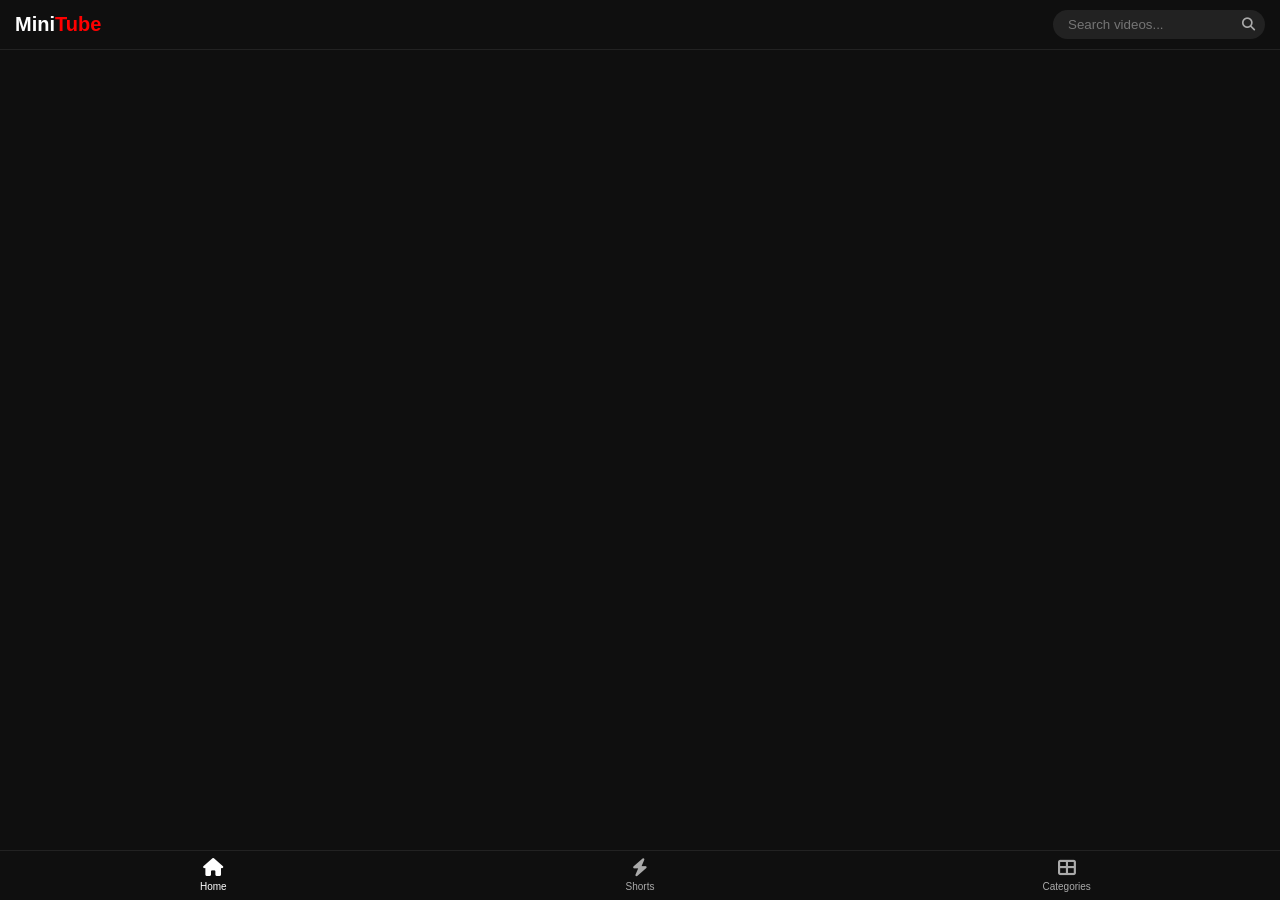
<file: static/index.html>
<!DOCTYPE html>
<html lang="en">
<head>
    <meta charset="UTF-8">
    <meta name="viewport" content="width=device-width, initial-scale=1.0, maximum-scale=1.0, user-scalable=no">
    <title>Minitube</title>
    <link rel="stylesheet" href="style.css">
    <link rel="stylesheet" href="https://cdnjs.cloudflare.com/ajax/libs/font-awesome/6.4.0/css/all.min.css">
</head>
<body>

    <header id="header">
        <div class="logo">Mini<span>Tube</span></div>
        <div class="search-box">
            <input type="text" id="searchInput" placeholder="Search videos...">
            <button onclick="searchVideos()"><i class="fas fa-search"></i></button>
        </div>
    </header>

    <main id="main-content">
        </main>

    <div id="shorts-fullscreen-container" class="hidden">
        <button class="close-shorts-btn" onclick="closeShorts()"><i class="fas fa-arrow-left"></i></button>
        <div id="shorts-wrapper"></div>
    </div>

    <div id="video-player-overlay" class="hidden">
        <div class="player-container" id="playerContainer">
            <video id="longVideoPlayer" playsinline></video>
            
            <div id="loadingSpinner" class="spinner hidden"><i class="fas fa-circle-notch fa-spin"></i></div>
            
            <div id="rewindIndicator" class="tap-indicator left"><i class="fas fa-backward"></i> 10s</div>
            <div id="forwardIndicator" class="tap-indicator right"><i class="fas fa-forward"></i> 10s</div>

            <div id="playerControls" class="player-controls">
                <button class="close-player-btn" onclick="closePlayer()"><i class="fas fa-times"></i></button>
                
                <div class="controls-bottom">
                    <div class="progress-container" id="progressContainer">
                        <div class="progress-bar-bg"></div>
                        <div class="progress-bar-buffer" id="bufferBar"></div>
                        <div class="progress-bar-fill" id="progressBar"></div>
                    </div>
                    
                    <div class="control-actions">
                        <div class="left-controls">
                            <button id="playPauseBtn"><i class="fas fa-pause"></i></button>
                            <span id="timeDisplay">0:00 / 0:00</span>
                        </div>
                        <div class="right-controls">
                            <button id="muteBtn"><i class="fas fa-volume-up"></i></button>
                            <button id="fullscreenBtn"><i class="fas fa-expand"></i></button>
                        </div>
                    </div>
                </div>
            </div>
        </div>
        <div class="player-video-details">
            <h2 id="playerVideoTitle">Video Title</h2>
            <p id="playerVideoViews">0 views</p>
        </div>
    </div>

    <nav class="bottom-nav">
        <div class="nav-item active" onclick="loadHome()"><i class="fas fa-home"></i><span>Home</span></div>
        <div class="nav-item" onclick="loadShortsTab()"><i class="fas fa-bolt"></i><span>Shorts</span></div>
        <div class="nav-item" onclick="loadCategoriesTab()"><i class="fas fa-th-large"></i><span>Categories</span></div>
    </nav>

    <script src="script.js"></script>
</body>
</html>
</file>
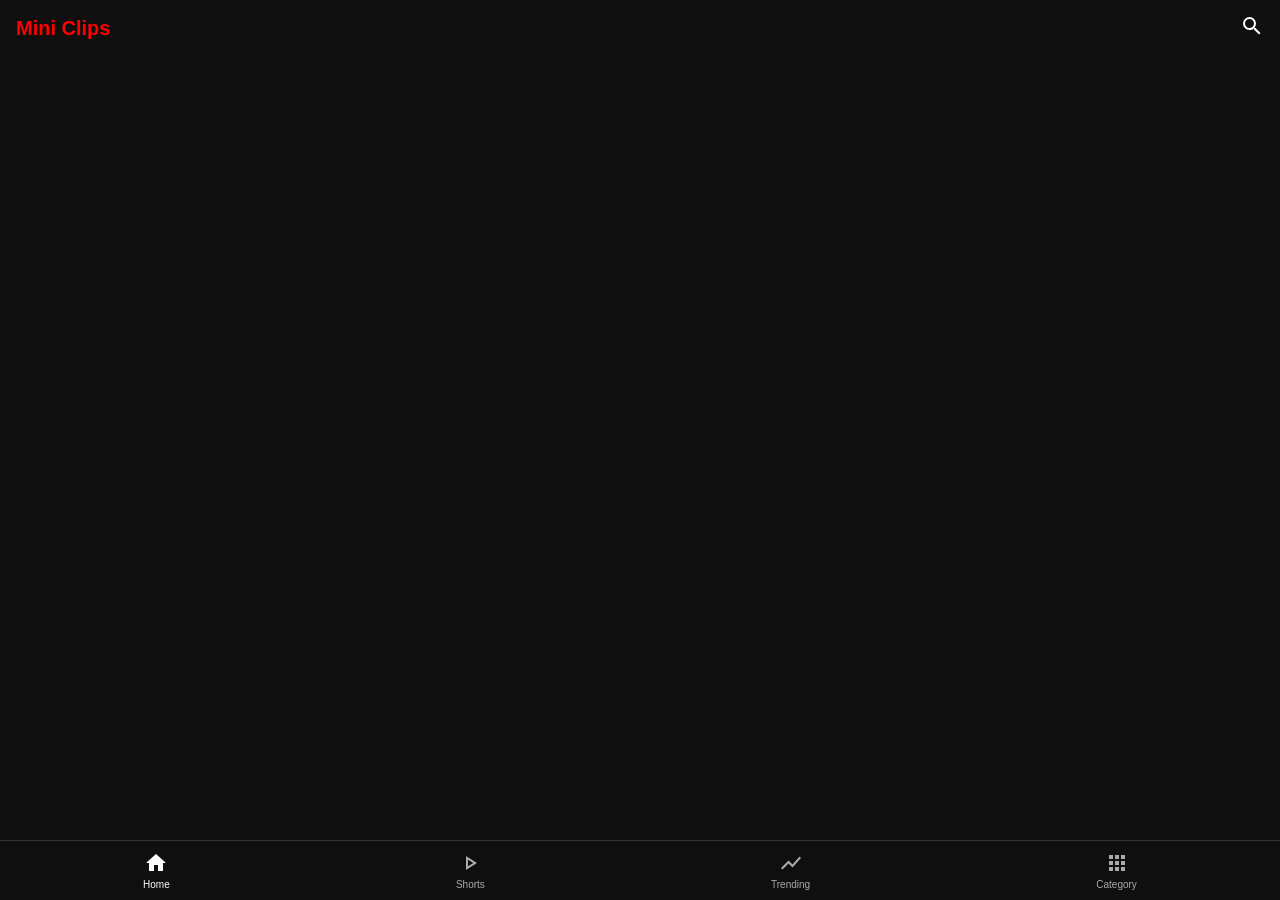
<file: Static/index.html>
<!DOCTYPE html>
<html lang="en">
<head>
    <meta charset="UTF-8">
    <meta name="viewport" content="width=device-width, initial-scale=1.0, maximum-scale=1.0, user-scalable=no">
    <title>Mini Clips</title>
    <link rel="stylesheet" href="style.css">
    <script src="https://telegram.org/js/telegram-web-app.js"></script>
</head>
<body>
    <div id="app">
        <!-- Top Bar -->
        <header class="top-bar">
            <div class="logo">Mini Clips</div>
            <div class="search-icon">
                <svg viewBox="0 0 24 24"><path d="M15.5 14h-.79l-.28-.27A6.471 6.471 0 0 0 16 9.5 6.5 6.5 0 1 0 9.5 16c1.61 0 3.09-.59 4.23-1.57l.27.28v.79l5 4.99L20.49 19l-4.99-5zm-6 0C7.01 14 5 11.99 5 9.5S7.01 5 9.5 5 14 7.01 14 9.5 11.99 14 9.5 14z"/></svg>
            </div>
        </header>

        <!-- Content Area -->
        <main id="content">
            <!-- Home Page -->
            <section id="home-page" class="page active">
                <div id="home-content">
                    <!-- Dynamic content: 2x2 Shorts -> 5 Long -> 2x2 Shorts -->
                </div>
            </section>

            <!-- Shorts Page -->
            <section id="shorts-page" class="page">
                <div class="shorts-container" id="shorts-container">
                    <!-- Vertical full-screen swiping player -->
                </div>
            </section>

            <!-- Category Page -->
            <section id="category-page" class="page">
                <div class="category-list" id="category-list"></div>
            </section>

            <!-- Admin Page -->
            <section id="admin-page" class="page">
                <h2>Admin Panel</h2>
                <div class="admin-tabs">
                    <button onclick="showAdminTab('upload')">Upload</button>
                    <button onclick="showAdminTab('categories')">Categories</button>
                    <button onclick="showAdminTab('videos')">Videos</button>
                </div>
                
                <div id="admin-upload" class="admin-tab-content">
                    <form id="upload-form">
                        <input type="text" id="video-title" placeholder="Title" required>
                        <select id="video-category" required></select>
                        <div class="radio-group">
                            <label><input type="radio" name="video-type" value="Short" checked> Short</label>
                            <label><input type="radio" name="video-type" value="Long"> Long</label>
                        </div>
                        <input type="file" id="video-file" accept="video/*" required>
                        <button type="submit" id="upload-btn">Upload Video</button>
                    </form>
                    <div id="upload-progress-container" style="display:none;">
                        <div id="upload-progress-bar"></div>
                        <span id="upload-status">0%</span>
                    </div>
                </div>

                <div id="admin-categories" class="admin-tab-content" style="display:none;">
                    <form id="category-form">
                        <input type="text" id="new-category-name" placeholder="Category Name" required>
                        <button type="submit">Create Category</button>
                    </form>
                </div>

                <div id="admin-videos" class="admin-tab-content" style="display:none;">
                    <ul id="admin-video-list"></ul>
                </div>
            </section>
        </main>

        <!-- Bottom Navigation -->
        <nav class="bottom-nav">
            <button class="nav-item active" data-page="home-page">
                <svg viewBox="0 0 24 24"><path d="M10 20v-6h4v6h5v-8h3L12 3 2 12h3v8z"/></svg>
                <span>Home</span>
            </button>
            <button class="nav-item" data-page="shorts-page">
                <svg viewBox="0 0 24 24"><path d="M10 8.64L15.27 12 10 15.36V8.64M8 5v14l11-7L8 5z"/></svg>
                <span>Shorts</span>
            </button>
            <button class="nav-item" data-page="trending">
                <svg viewBox="0 0 24 24"><path d="M13.5 13.48l-4-4L2 16.99l1.5 1.5 6-6.01 4 4L22 6.92l-1.41-1.41z"/></svg>
                <span>Trending</span>
            </button>
            <button class="nav-item" data-page="category-page">
                <svg viewBox="0 0 24 24"><path d="M4 8h4V4H4v4zm6 12h4v-4h-4v4zm-6 0h4v-4H4v4zm0-6h4v-4H4v4zm6 0h4v-4h-4v4zm6-10v4h4V4h-4zm-6 4h4V4h-4v4zm6 6h4v-4h-4v4zm0 6h4v-4h-4v4z"/></svg>
                <span>Category</span>
            </button>
            <button class="nav-item" data-page="admin-page" id="admin-nav-btn" style="display:none;">
                <svg viewBox="0 0 24 24"><path d="M12 2C6.48 2 2 6.48 2 12s4.48 10 10 10 10-4.48 10-10S17.52 2 12 2zm1 15h-2v-6h2v6zm0-8h-2V7h2v2z"/></svg>
                <span>Admin</span>
            </button>
        </nav>
    </div>

    <!-- Long Video Player Overlay -->
    <div id="video-overlay" class="overlay">
        <div class="player-container">
            <button class="close-btn">&times;</button>
            <video id="long-video-player" controls autoplay></video>
            <div class="video-info">
                <h3 id="player-title"></h3>
                <p id="player-views"></p>
            </div>
            <div class="suggestions">
                <h4>Suggestions</h4>
                <div id="suggestion-list"></div>
            </div>
        </div>
    </div>

    <script src="script.js"></script>
</body>
</html>
</file>
<file: static/style.css>
* { margin: 0; padding: 0; box-sizing: border-box; font-family: 'Segoe UI', Tahoma, Geneva, Verdana, sans-serif; }
body { background-color: #0f0f0f; color: #fff; overflow-x: hidden; }
.hidden { display: none !important; }

/* Header */
header { display: flex; justify-content: space-between; align-items: center; padding: 10px 15px; background: #0f0f0f; position: sticky; top: 0; z-index: 100; border-bottom: 1px solid #222; }
.logo { font-size: 20px; font-weight: bold; color: #fff; }
.logo span { color: #ff0000; }
.search-box { display: flex; background: #222; border-radius: 20px; overflow: hidden; padding: 2px 10px; }
.search-box input { background: transparent; border: none; color: #fff; outline: none; padding: 5px; }
.search-box button { background: transparent; border: none; color: #aaa; cursor: pointer; }

/* Main Content */
main { padding-bottom: 60px; }

/* Home Feed Layouts */
.shorts-shelf { margin: 15px 0; padding: 0 10px; }
.shorts-shelf-title { display: flex; align-items: center; gap: 8px; font-size: 16px; margin-bottom: 10px; color: #ff0000; font-weight: bold; }
/* 2x2 Grid for Shorts in Home */
.shorts-grid { display: grid; grid-template-columns: 1fr 1fr; gap: 10px; }
.short-card-home { position: relative; border-radius: 10px; overflow: hidden; aspect-ratio: 9/16; background: #222; }
.short-card-home img { width: 100%; height: 100%; object-fit: cover; }
.short-card-home .title { position: absolute; bottom: 0; left: 0; right: 0; padding: 10px; background: linear-gradient(transparent, rgba(0,0,0,0.9)); font-size: 12px; font-weight: bold; }

/* Long Video Card */
.long-video-card { margin-bottom: 20px; cursor: pointer; }
.thumbnail-container { width: 100%; aspect-ratio: 16/9; background: #222; position: relative; }
.thumbnail-container img { width: 100%; height: 100%; object-fit: cover; }
.video-info { padding: 10px 15px; }
.video-info h3 { font-size: 14px; margin-bottom: 5px; display: -webkit-box; -webkit-line-clamp: 2; -webkit-box-orient: vertical; overflow: hidden; }
.video-info p { font-size: 12px; color: #aaa; }

/* Category Layout (Point 7) */
.category-section { margin-bottom: 25px; padding: 0 10px; }
.category-header { display: flex; justify-content: space-between; align-items: center; margin-bottom: 10px; }
.category-header h2 { font-size: 16px; }
.category-header .view-all { font-size: 12px; color: #3ea6ff; font-weight: bold; cursor: pointer; }
.category-horizontal-scroll { display: flex; overflow-x: auto; gap: 10px; scroll-snap-type: x mandatory; padding-bottom: 10px; }
.category-horizontal-scroll::-webkit-scrollbar { display: none; }
.category-video-card { flex: 0 0 70%; scroll-snap-align: start; cursor: pointer; }
.category-video-card .thumbnail-container { border-radius: 8px; overflow: hidden; }

/* Fullscreen Shorts Player (Point 1) */
#shorts-fullscreen-container { position: fixed; top: 0; left: 0; width: 100%; height: 100%; background: #000; z-index: 1000; }
.close-shorts-btn { position: absolute; top: 15px; left: 15px; color: #fff; background: transparent; border: none; font-size: 24px; z-index: 1010; text-shadow: 0 2px 4px rgba(0,0,0,0.5); cursor: pointer; }
#shorts-wrapper { width: 100%; height: 100%; overflow-y: scroll; scroll-snap-type: y mandatory; }
#shorts-wrapper::-webkit-scrollbar { display: none; }
.short-player-item { width: 100%; height: 100vh; scroll-snap-align: start; scroll-snap-stop: always; position: relative; display: flex; justify-content: center; align-items: center; background: #000; }
.short-player-item video { width: 100%; height: 100%; object-fit: contain; } /* Contains fully without crop */
.short-info-overlay { position: absolute; bottom: 20px; left: 15px; right: 60px; z-index: 10; text-shadow: 1px 1px 3px rgba(0,0,0,0.8); }
.short-info-overlay h3 { font-size: 15px; margin-bottom: 5px; }

/* Long Video Overlay & Player (Points 3, 4, 5, 8) */
#video-player-overlay { position: fixed; top: 0; left: 0; width: 100%; height: 100%; background: #0f0f0f; z-index: 2000; overflow-y: auto; }
.player-container { width: 100%; position: sticky; top: 0; aspect-ratio: 16/9; background: #000; overflow: hidden; z-index: 2010; }
.player-container video { width: 100%; height: 100%; object-fit: contain; }

/* Loading Spinner */
.spinner { position: absolute; top: 50%; left: 50%; transform: translate(-50%, -50%); font-size: 40px; color: #ff0000; z-index: 10; pointer-events: none; }

/* Double Tap Indicators */
.tap-indicator { position: absolute; top: 50%; transform: translateY(-50%); background: rgba(0,0,0,0.5); color: #fff; padding: 15px 20px; border-radius: 50%; font-size: 14px; opacity: 0; pointer-events: none; transition: opacity 0.3s ease; display: flex; flex-direction: column; align-items: center; gap: 5px; }
.tap-indicator.left { left: 15%; }
.tap-indicator.right { right: 15%; }
.tap-indicator.show { opacity: 1; }

/* Player Controls */
.player-controls { position: absolute; top: 0; left: 0; right: 0; bottom: 0; display: flex; flex-direction: column; justify-content: space-between; background: rgba(0,0,0,0.4); transition: opacity 0.3s ease; z-index: 5; }
.player-controls.hide { opacity: 0; pointer-events: none; }

/* Clean Cross Button (Point 5) */
.close-player-btn { align-self: flex-start; margin: 15px; color: #fff; background: transparent; border: none; font-size: 24px; text-shadow: 0 1px 3px rgba(0,0,0,0.8); cursor: pointer; }

/* Bottom Controls */
.controls-bottom { padding: 10px 15px; background: linear-gradient(transparent, rgba(0,0,0,0.8)); }
.control-actions { display: flex; justify-content: space-between; align-items: center; margin-top: 5px; }
.control-actions button { background: transparent; border: none; color: #fff; font-size: 18px; cursor: pointer; width: 30px; height: 30px; }
#timeDisplay { font-size: 12px; margin-left: 10px; }
.left-controls, .right-controls { display: flex; align-items: center; gap: 5px; }

/* Dual Progress Bar (Point 4) */
.progress-container { width: 100%; height: 4px; position: relative; cursor: pointer; background: rgba(255,255,255,0.2); transition: height 0.2s; }
.progress-container:hover { height: 6px; }
.progress-bar-buffer { position: absolute; top: 0; left: 0; height: 100%; background: rgba(255,255,255,0.5); width: 0%; z-index: 1; pointer-events: none; }
.progress-bar-fill { position: absolute; top: 0; left: 0; height: 100%; background: #ff0000; width: 0%; z-index: 2; pointer-events: none; }
.progress-bar-fill::after { content: ''; position: absolute; right: -5px; top: 50%; transform: translateY(-50%); width: 10px; height: 10px; background: #ff0000; border-radius: 50%; opacity: 0; transition: opacity 0.2s; }
.progress-container:hover .progress-bar-fill::after { opacity: 1; }

.player-video-details { padding: 15px; }
.player-video-details h2 { font-size: 18px; margin-bottom: 5px; }
.player-video-details p { font-size: 13px; color: #aaa; }

/* Bottom Navigation */
.bottom-nav { position: fixed; bottom: 0; width: 100%; height: 50px; background: #0f0f0f; display: flex; justify-content: space-around; align-items: center; border-top: 1px solid #222; z-index: 100; }
.nav-item { display: flex; flex-direction: column; align-items: center; color: #aaa; font-size: 10px; gap: 4px; cursor: pointer; width: 33%; }
.nav-item.active { color: #fff; }
.nav-item i { font-size: 18px; }
</file>
<file: Static/style.css>
:root {
    --bg-color: #0f0f0f;
    --text-color: #ffffff;
    --accent-color: #ff0000;
    --nav-bg: #0f0f0f;
    --card-bg: #1e1e1e;
}

* {
    box-sizing: border-box;
    margin: 0;
    padding: 0;
    -webkit-tap-highlight-color: transparent;
}

body {
    font-family: -apple-system, BlinkMacSystemFont, "Segoe UI", Roboto, Helvetica, Arial, sans-serif;
    background-color: var(--bg-color);
    color: var(--text-color);
    overflow-x: hidden;
}

#app {
    display: flex;
    flex-direction: column;
    height: 100vh;
}

/* Top Bar */
.top-bar {
    height: 56px;
    padding: 0 16px;
    display: flex;
    align-items: center;
    justify-content: space-between;
    position: fixed;
    top: 0;
    width: 100%;
    background: var(--bg-color);
    z-index: 100;
}

.logo {
    font-size: 20px;
    font-weight: bold;
    color: var(--accent-color);
}

.search-icon svg {
    width: 24px;
    height: 24px;
    fill: white;
}

/* Content Area */
main {
    flex: 1;
    margin-top: 56px;
    margin-bottom: 60px;
    overflow-y: auto;
}

.page {
    display: none;
    padding: 10px;
}

.page.active {
    display: block;
}

/* Bottom Nav */
.bottom-nav {
    height: 60px;
    display: flex;
    justify-content: space-around;
    align-items: center;
    position: fixed;
    bottom: 0;
    width: 100%;
    background: var(--nav-bg);
    border-top: 1px solid #333;
    z-index: 100;
}

.nav-item {
    background: none;
    border: none;
    color: #aaa;
    display: flex;
    flex-direction: column;
    align-items: center;
    font-size: 10px;
    cursor: pointer;
}

.nav-item.active {
    color: white;
}

.nav-item svg {
    width: 24px;
    height: 24px;
    fill: currentColor;
    margin-bottom: 4px;
}

/* Grid Layouts */
.shorts-grid {
    display: grid;
    grid-template-columns: 1fr 1fr;
    gap: 10px;
    margin-bottom: 20px;
}

.short-card {
    aspect-ratio: 9/16;
    background: var(--card-bg);
    border-radius: 8px;
    overflow: hidden;
    position: relative;
}

.long-list {
    display: flex;
    flex-direction: column;
    gap: 15px;
    margin-bottom: 20px;
}

.long-card {
    display: flex;
    flex-direction: column;
    gap: 8px;
}

.thumbnail-container {
    width: 100%;
    aspect-ratio: 16/9;
    background: var(--card-bg);
    border-radius: 8px;
    overflow: hidden;
    position: relative;
}

.thumbnail-container img {
    width: 100%;
    height: 100%;
    object-fit: cover;
}

.view-badge {
    position: absolute;
    bottom: 5px;
    right: 5px;
    background: rgba(0,0,0,0.7);
    padding: 2px 5px;
    border-radius: 4px;
    font-size: 10px;
}

/* Shorts Player */
.shorts-container {
    height: calc(100vh - 116px);
    overflow-y: scroll;
    scroll-snap-type: y mandatory;
}

.short-video-wrapper {
    height: 100%;
    scroll-snap-align: start;
    position: relative;
}

.short-video-wrapper video {
    width: 100%;
    height: 100%;
    object-fit: cover;
}

/* Admin Panel */
.admin-tabs {
    display: flex;
    gap: 10px;
    margin-bottom: 20px;
}

.admin-tabs button {
    flex: 1;
    padding: 8px;
    background: #333;
    color: white;
    border: none;
    border-radius: 4px;
}

form {
    display: flex;
    flex-direction: column;
    gap: 10px;
}

input, select, button[type="submit"] {
    padding: 12px;
    border-radius: 4px;
    border: 1px solid #444;
    background: #222;
    color: white;
}

button[type="submit"] {
    background: var(--accent-color);
    font-weight: bold;
}

#upload-progress-container {
    margin-top: 10px;
    height: 20px;
    background: #333;
    border-radius: 10px;
    overflow: hidden;
    position: relative;
}

#upload-progress-bar {
    height: 100%;
    width: 0%;
    background: var(--accent-color);
    transition: width 0.3s;
}

#upload-status {
    position: absolute;
    width: 100%;
    text-align: center;
    font-size: 12px;
    line-height: 20px;
}

/* Overlay */
.overlay {
    display: none;
    position: fixed;
    top: 0;
    left: 0;
    width: 100%;
    height: 100%;
    background: var(--bg-color);
    z-index: 1000;
}

.player-container {
    display: flex;
    flex-direction: column;
    height: 100%;
}

.close-btn {
    position: absolute;
    top: 10px;
    right: 10px;
    font-size: 30px;
    color: white;
    background: none;
    border: none;
    z-index: 1100;
}

video#long-video-player {
    width: 100%;
    aspect-ratio: 16/9;
}

.video-info {
    padding: 15px;
}

.suggestions {
    padding: 15px;
    flex: 1;
    overflow-y: auto;
}
</file>
